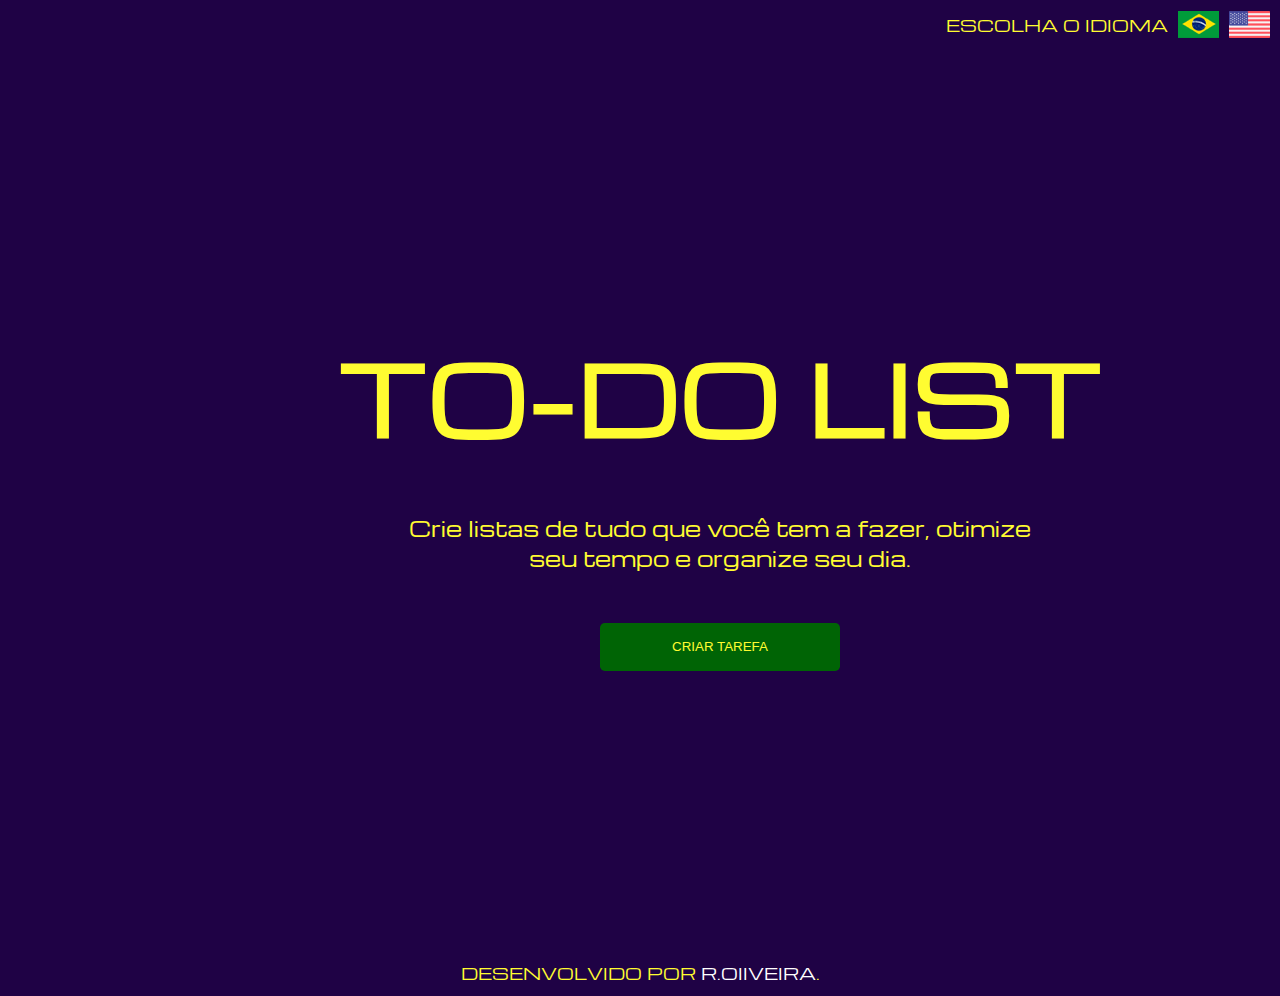
<file: index.html>
<!DOCTYPE html>
<html lang="pt-br">
<head>
  <meta charset="UTF-8">
  <meta http-equiv="X-UA-Compatible" content="IE=edge">
  <meta name="viewport" content="width=device-width, initial-scale=1.0">
  <link rel="preconnect" href="https://fonts.googleapis.com">
  <link rel="preconnect" href="https://fonts.gstatic.com" crossorigin>
  <link href="https://fonts.googleapis.com/css2?family=Michroma&display=swap" rel="stylesheet">
  <link rel="stylesheet" href="index.css">
  <link rel="stylesheet" href="./components/main-header.css">
  <link rel="stylesheet" href="./components/main-section.css">
  <link rel="stylesheet" href="./components/button-create-task.css">
  <link rel="stylesheet" href="./components/footer.css">
  <link rel="stylesheet" href="./components/responsive.css">
  <title>TO-DO List</title>
  <script src="./index.js" defer></script>
</head>
<body>
  <header>
    <div class="chose-language">
      <p class="p-header">ESCOLHA O IDIOMA</p>
      <img class="portuguese" src="./assets/portuguese.svg" alt="Bandeira do brazil">
      <img class="english" src="./assets/english.svg" alt="Bandeira dos Estados unidos da américa">
    </div>
  </header>
  <main class="main">
    <section class="main-section" id="main-section-responsive">
      <h1 id="h1-responsive">TO-DO LIST</h1>
      <p class="p-section-main">Crie listas de tudo que você tem
        a fazer, otimize seu tempo e organize seu dia.</p>
        <a href="./list.html"><button class="button-createList">CRIAR TAREFA</button></a>
    </section>
  </main>
  <footer class="footer" id="footer-responsive">
    <p class="p-footer">DESENVOLVIDO POR <a href="https://www.linkedin.com/in/rom%C3%A1rio-oliveira-b9022a1b7/" target="_blank">R.OlIVEIRA</a>.</p>
  </footer>
</body>
</html>
</file>
<file: index.css>
:root{
  --main-color: #1F0245;
  --text-color: #FFFC31;
  --button-color: #006405;
  --button-color-hover: #4a914d;
  --font: "Michroma";
}

*{
  padding:0;
  margin:0;
  box-sizing: border-box;
}
body{
  background-color: var(--main-color);
  font-family: var(--font);
}
a{
  text-decoration: none;
  color: white;
}
</file>
<file: components/main-header.css>
header{
  width: 100%;
  height: 3rem;
  display: flex;
  align-items: center;
  justify-content: end;
  padding-right: 10px;
  
}
header p{
  color: var(--text-color);
}
.chose-language{
  display: flex;
  justify-content: center;
  align-items: center;
  gap: 10px
}

.chose-language img{
  cursor:pointer;
}
</file>
<file: components/main-section.css>
.main{
display: flex;
align-items: center;
justify-content: center;
}
.main-section{
  width: 100vw;
  height: 100vh;
  display:flex;
  flex-direction: column;
  justify-content: center;
  align-items: center;
  gap: 50px
}

.main-section h1{
  font-size: 6rem;
  color: var(--text-color);
}
.main-section p{
  width: 50vw;
  text-align: center;
  font-size: 1.3rem;
  color: var(--text-color)
}
</file>
<file: components/button-create-task.css>
.button-createList{
  width: 15rem;
  height: 3rem;
  display: flex;
  justify-content: center;
  align-items: center;
  color: var(--text-color);
  background-color: var(--button-color);
  cursor: pointer;
  border-radius: .3rem;
  border: none;
  transition: 0.2s ease-in-out;
}
.button-createList:hover{
  background-color: #4a914d;
}

.button-createList a{
  color: var(--text-color);
}
</file>
<file: components/footer.css>
.footer{
  width: 100%;
  height: 3rem;
  color: var(--text-color);
  display: flex;
  justify-content: center;
  align-items: center;
}
.footer a{
  text-decoration: none;
}
</file>
<file: components/responsive.css>
@media (min-width: 1024px) and (max-width: 1600px) {
 
  #main-section-responsive{
    padding-left: 10rem;
  }

  #input-list-mq{
    width: 19rem;
    
  }
  
}

@media (min-width: 601px) and (max-width: 1023px ){
  
  .main{
    display: flex;
    align-items: center;
    justify-content: center;
    }
    #main-section-responsive{
      width: 100vw;
      height: 100vh;
      display:flex;
      flex-direction: column;
      justify-content: center;
      align-items: center;
      gap: 30px;
      padding: 0 2rem;
    }
    
    #h1-responsive{
      font-size: 3.6rem; 
      color: var(--text-color);
    }
    .main-section p{
      width: 50vw;
      text-align: center;
      font-size: 1.1rem;
      color: var(--text-color)
    }
    .button-createList{
      width: 12rem;
      height: 3rem;
      font-size: 13px;
    }
    .footer{
      width: 100%;
      height: 3rem;
      color: var(--text-color);
      display: flex;
      justify-content: center;
      align-items: center;
      font-size: 1.7rem;
    }

    .main-list{
      width: 100%;
      display: flex;
      justify-content: center;
      align-items: center;
      padding-top: 100px;
    }
    
    .main-section-list{
      width: 100vw;
      display: flex;
      align-items: center;
      justify-content: center;
    }
    
    
    /* input div css */
    .back-button{
      position:absolute;
      padding-top: 20px;
      padding-left: 10px;
    }
    .back-button:hover{
      filter: invert(10%);
    }
    .input-div{
      display: flex;
      width: 30vw;
      height: 100vh;
      flex-direction: column;
      justify-content: center;
      align-items: center;
      gap: 20px;
      padding-left: 100px;
    }
    .input{
      height: 2rem;
      width: 30rem;
      border: none;
      outline: none;
      padding-left: 1rem;
      font-size: 1rem;
      
    }
    
    
    
    
    /* list div css */
    .main-list{
      width: 100%;
      display: flex;
      justify-content: center;
      align-items: center;
    }
    
    .main-section-list{
      width: 100vw;
      display: flex;
      align-items: center;
      justify-content: center;
    }
    
    
    /* input div css */
    .back-button{
      position:absolute;
      padding-top: 20px;
      padding-left: 10px;
    }
    .back-button:hover{
      filter: invert(10%);
    }
    .input-div{
      display: flex;
      width: 30vw;
      height: 100vh;
      flex-direction: column;
      justify-content: center;
      align-items: center;
      gap: 20px;
      padding-right: 280px;
    }
    .input{
      height: 2rem;
      width: 30rem;
      border: none;
      outline: none;
      padding-left: 1rem;
      font-size: 1rem;
      
    }
    
    
    
    
    /* list div css */
    .back-button{
      width: 30px;
      height: 40px;
    }
    #createList-mq{
      font-size: 20px;
      width: 10rem;
      height: 3rem;
    }
   #main-list-mq{
    display: flex;
    flex-direction: column;
    justify-content: center;
    align-items: center;
    height: auto;
    
   }
   #main-section-responsive{
    display: flex;
    justify-content: center;
    align-items: center;
    
   }
    #inputDiv-mq{
      display: flex;
      justify-content: center;
      padding: 0 10px;
    
    }
    #input-list-mq{
    height: 2rem;
    width: 30rem;
    border: none;
    outline: none;
    padding-left: 1rem;
    font-size: 1rem;
}

 #divList-mq{
  width: 100vw;
  height: 1000px;
  padding: 0 10px;
  padding-bottom: 4rem;
}
 #task-mq{
  display: flex;
  justify-content: space-between;
  width: auto;
  height: 5vh;
  background-color: white;
  padding: 9px 10px;
  align-items: center;
  flex-wrap: nowrap;
  font-size: 1rem;
}
}


@media (min-width: 280px) and (max-width: 600px){
    header{
      justify-content: center;
    }
    
    header p {
      font-size: 10px;
    }
  
  .main{
    display: flex;
    align-items: center;
    justify-content: center;
    }
    #main-section-responsive{
      width: 100vw;
      height: 100vh;
      display:flex;
      flex-direction: column;
      justify-content: center;
      align-items: center;
      gap: 30px;
      padding: 0 2rem;
    }
    
    #h1-responsive{
      font-size: 1.6rem; 
      color: var(--text-color);
    }
    .main-section p{
      width: 50vw;
      text-align: center;
      font-size: .6rem;
      color: var(--text-color)
    }
    .button-createList{
      width: 9rem;
      height: 3rem;
      font-size: 10px;
    }
    .footer{
      width: 100%;
      height: 3rem;
      color: var(--text-color);
      display: flex;
      justify-content: center;
      align-items: center;
      font-size: .7rem;
    }
    /* list page */

    .main-list{
      width: 100%;
      display: flex;
      justify-content: center;
      align-items: center;
    }
    
    .main-section-list{
      width: 100vw;
      display: flex;
      align-items: center;
      justify-content: center;
    }
    
    
    /* input div css */
    .back-button{
      position:absolute;
      padding-top: 20px;
      padding-left: 10px;
    }
    .back-button:hover{
      filter: invert(10%);
    }
    .input-div{
      display: flex;
      width: 30vw;
      height: 100vh;
      flex-direction: column;
      justify-content: center;
      align-items: center;
      gap: 20px;
      padding-right: 280px;
    }
    .input{
      height: 2rem;
      width: 30rem;
      border: none;
      outline: none;
      padding-left: 1rem;
      font-size: 1rem;
      
    }
    
    
    
    
    /* list div css */
    .main-list{
      width: 100%;
      display: flex;
      justify-content: center;
      align-items: center;
    }
    
    .main-section-list{
      width: 100vw;
      display: flex;
      align-items: center;
      justify-content: center;
    }
    
    
    /* input div css */
    .back-button{
      position:absolute;
      padding-top: 20px;
      padding-left: 10px;
    }
    .back-button:hover{
      filter: invert(10%);
    }
    .input-div{
      display: flex;
      width: 30vw;
      height: 100vh;
      flex-direction: column;
      justify-content: center;
      align-items: center;
      gap: 20px;
      padding-right: 280px;
    }
    .input{
      height: 2rem;
      width: 30rem;
      border: none;
      outline: none;
      padding-left: 1rem;
      font-size: 1rem;
      
    }
    
    
    
    
    /* list div css */
    .back-button{
      width: 30px;
      height: 40px;
    }
    #createList-mq{
      font-size: 10px;
      width: 5rem;
      height: 2rem;
    }
   #main-list-mq{
    display: flex;
    flex-direction: column;
    justify-content: center;
    align-items: center;
    height: auto;
    padding-top: 100px;
   }
   #main-section-responsive{
    display: flex;
    justify-content: center;
    align-items: center;
   }
    #inputDiv-mq{
      display: flex;
      justify-content: center;
      padding: 0 10px;
    
    }
    #input-list-mq{
    height: 2rem;
    width: 17rem;
    border: none;
    outline: none;
    padding-left: 1rem;
    font-size: .8rem;
}

 #divList-mq{
  width: 100vw;
  height: 1000px;
  padding: 0 10px;
  padding-bottom: 4rem;
}
 #task-mq{
  display: flex;
  justify-content: space-between;
  width: auto;
  height: 5vh;
  background-color: white;
  padding: 9px 10px;
  align-items: center;
  flex-wrap: nowrap;
  font-size: .5rem;
}

/* task item container JS */

.task{
  display: flex;
  width: 50%;
  height: 10px;
  font-size: 10px;
}

}
</file>
